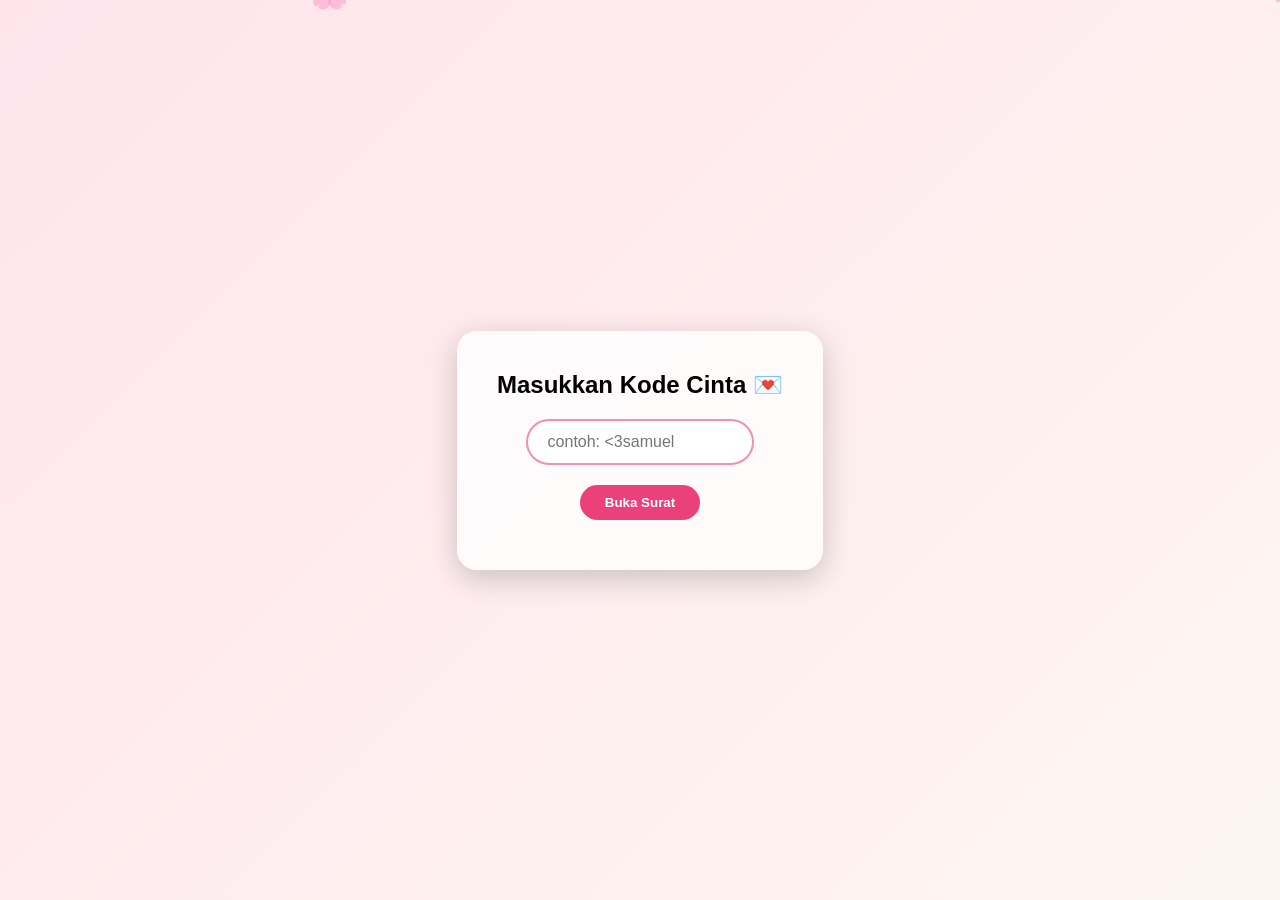
<file: Pass.html>
<!DOCTYPE html>
<html lang="id">
<head>
  <meta charset="UTF-8" />
  <meta name="viewport" content="width=device-width, initial-scale=1.0"/>
  <title>Masuk ke Surat 💘</title>
  <link rel="stylesheet" href="style.css" />
  <style>
    input {
      padding: 12px 20px;
      border: 2px solid #f48fb1;
      border-radius: 30px;
      font-size: 1rem;
      width: 80%;
      outline: none;
      transition: 0.3s ease;
    }

    input:focus {
      border-color: #ec407a;
      box-shadow: 0 0 10px rgba(236, 64, 122, 0.3);
    }

    button {
      background-color: #ec407a;
      color: white;
      border: none;
      padding: 10px 25px;
      margin-top: 20px;
      border-radius: 30px;
      font-weight: bold;
      cursor: pointer;
      transition: 0.3s ease;
    }

    button:hover {
      background-color: #d81b60;
    }
  </style>
</head>
<body class="fade-in">
  <div class="card">
    <h2 style="margin-bottom: 20px;">Masukkan Kode Cinta 💌</h2>
    <input type="password" id="lovePass" placeholder="contoh: <3samuel" />
    <br />
    <button onclick="checkPass()">Buka Surat</button>
    <p id="error" style="color: red; margin-top: 10px;"></p>
  </div>

  <script>
    function checkPass() {
      const pass = document.getElementById("lovePass").value.trim();
      const kode = "<3samuel"; // GANTI SESUAI PASS LO
      if (pass === kode) {
        window.location.href = "surat.html";
      } else {
        document.getElementById("error").innerText = "Yah salah... cobain lagi sayang 🥺";
      }
    }
  </script>
  <script>
  function createPetalEmoji() {
    const petal = document.createElement('div');
    petal.textContent = '🌸';
    petal.style.position = 'fixed';
    petal.style.left = Math.random() * 100 + 'vw';
    petal.style.top = '-2rem';
    petal.style.fontSize = (1 + Math.random() * 1.5) + 'rem';
    petal.style.animation = `fall-emoji ${4 + Math.random() * 3}s linear`;
    petal.style.pointerEvents = 'none';
    petal.style.zIndex = 9999;
    document.body.appendChild(petal);
    setTimeout(() => petal.remove(), 8000);
  }

  setInterval(createPetalEmoji, 300);

  const style = document.createElement('style');
  style.textContent = `
    @keyframes fall-emoji {
      to {
        transform: translateY(110vh) rotate(360deg);
        opacity: 0;
      }
    }
  `;
  document.head.appendChild(style);
</script>

</body>
</html>
</file>
<file: style.css>
/* === RESET & GLOBAL === */
* {
  margin: 0;
  padding: 0;
  box-sizing: border-box;
  font-family: 'Quicksand', sans-serif;
}

body {
  background: linear-gradient(135deg, #ffe4ec, #fdf6f0);
  min-height: 100vh;
  display: flex;
  justify-content: center;
  align-items: center;
  padding: 20px;
  overflow-x: hidden;
}

.fade-in {
  animation: fadeIn 1s ease-in-out;
}

/* === CARD STYLE === */
.card {
  background: rgba(255, 255, 255, 0.75);
  backdrop-filter: blur(12px);
  border-radius: 20px;
  padding: 40px;
  max-width: 500px;
  text-align: center;
  box-shadow: 0 8px 30px rgba(0, 0, 0, 0.2);
  animation: fadeIn 1s ease-in-out;
}

/* === BUTTON === */
.btn {
  display: inline-block;
  margin-top: 25px;
  background-color: #ec407a;
  color: white;
  padding: 12px 30px;
  border-radius: 30px;
  text-decoration: none;
  font-weight: bold;
  transition: 0.3s ease;
}

.btn:hover {
  background-color: #d81b60;
}

/* === LOADING SCREEN === */
.loading-screen {
  background: #fff0f5;
  flex-direction: column;
}

.loading-container {
  text-align: center;
}

.heart-loader {
  width: 50px;
  height: 50px;
  background-color: transparent;
  position: relative;
  margin: 20px auto;
}
.heart-loader::before,
.heart-loader::after {
  content: '';
  width: 25px;
  height: 40px;
  background: #f06292;
  position: absolute;
  border-radius: 50px 50px 0 0;
  transform: rotate(-45deg);
  transform-origin: bottom right;
}
.heart-loader::after {
  left: 25px;
  transform: rotate(45deg);
  transform-origin: bottom left;
}

/* === TEDDY BEAR === */
.teddy {
  position: fixed;
  bottom: -200px;
  left: 50%;
  transform: translateX(-50%);
  width: 100px;
  animation: teddyUp 3s ease-out forwards;
}

@keyframes teddyUp {
  0% {
    bottom: -200px;
    opacity: 0;
  }
  100% {
    bottom: 20px;
    opacity: 1;
  }
}

/* === ANIMATIONS === */
@keyframes fadeIn {
  from { opacity: 0; transform: translateY(30px); }
  to { opacity: 1; transform: translateY(0); }
}

.heart-beat {
  font-size: 3rem;
  animation: beat 1s infinite;
  text-align: center;
}

@keyframes beat {
  0%, 100% { transform: scale(1); }
  50% { transform: scale(1.2); }
}
</file>
